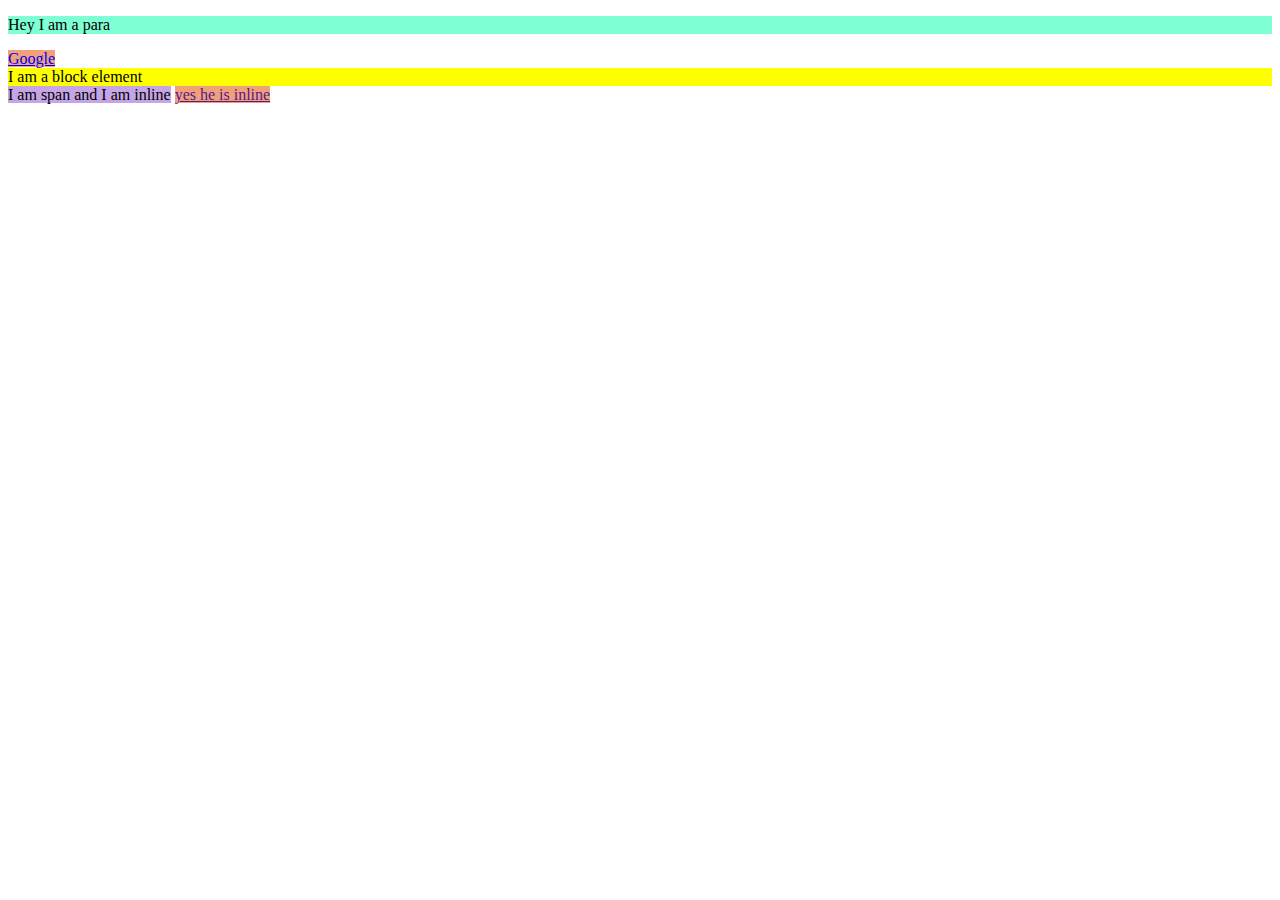
<file: Block and inline/index.html>
<!DOCTYPE html>
<html lang="en">

<head>
    <meta charset="UTF-8">
    <meta name="viewport" content="width=device-width, initial-scale=1.0">
    <title>Inline and Block Elements - HTML</title>
    <link rel="stylesheet" href="style.css">
</head>

<body>
    <p>Hey I am a para</p>
    <a href="https://google.com">Google</a>
    <div> I am a block element</div>
    <span>I am span and I am inline</span>
    <a href="">yes he is inline</a>

    <!-- Quick Quiz:
    Without using br tag, write a vertically aligned form asking for name, city and pincode of a user.
    Everyone must comment -->

</body>

</html>
</file>
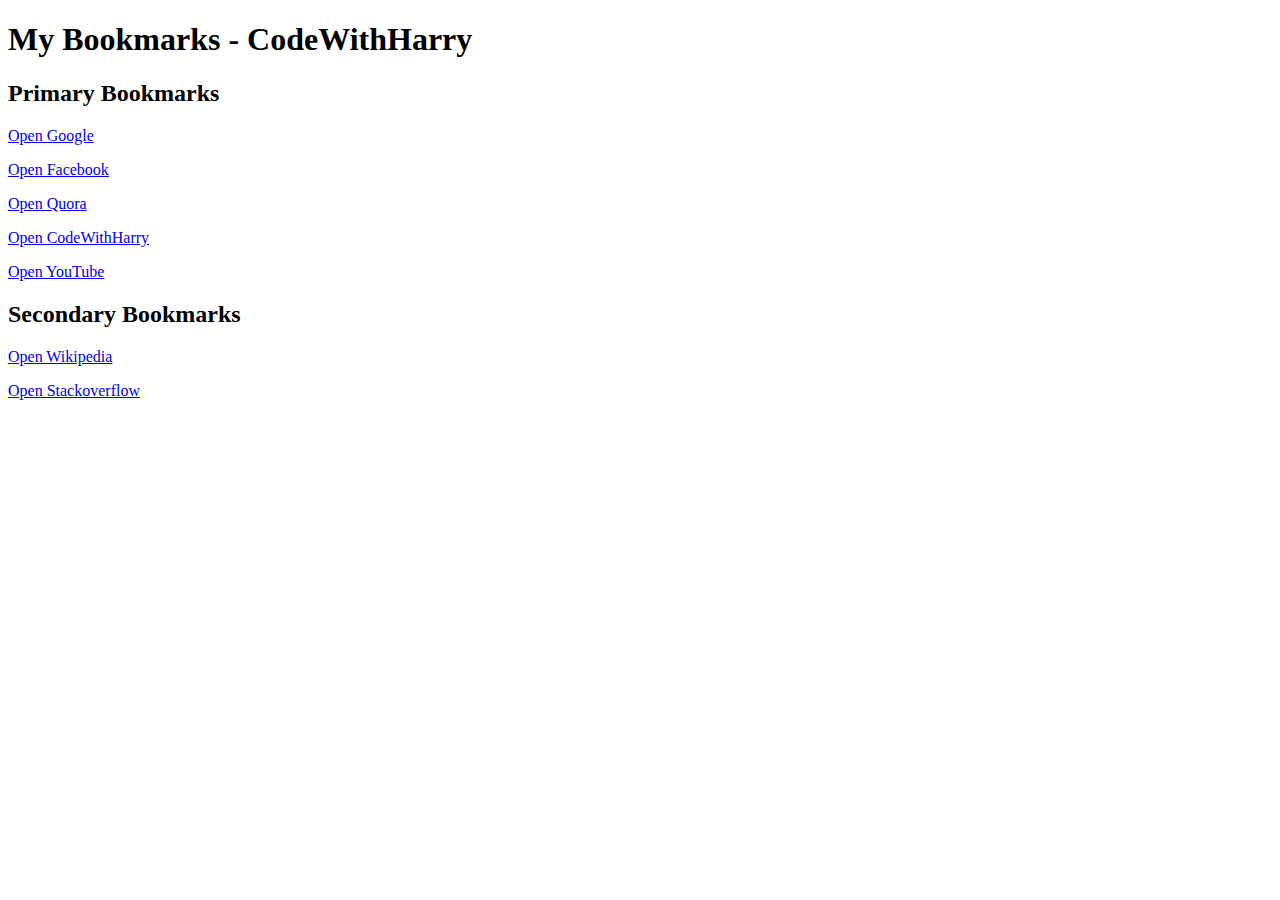
<file: bookmark/index.html>
<!DOCTYPE html>
<html lang="en">
<head>
    <meta charset="UTF-8">
    <meta name="viewport" content="width=device-width, initial-scale=1.0">
    <title>Bookmark Manager - CodeWithHarry</title>
</head>
<body>
    <h1>My Bookmarks - CodeWithHarry</h1>
    <h2>Primary Bookmarks</h2>
    <p><a target="_blank" href="https://www.google.com">Open Google</a></p>
    <p><a target="_blank" href="https://www.facebook.com">Open Facebook</a></p>
    <p><a target="_blank" href="https://www.quora.com">Open Quora</a></p>
    <p><a target="_blank" href="https://www.codewithharry.com">Open CodeWithHarry</a></p>
    <p><a target="_blank" href="https://www.youtube.com">Open YouTube</a></p>
    
    <h2>Secondary Bookmarks</h2>
    <p><a target="_blank" href="https://www.wikipedia.com">Open Wikipedia</a></p>
    <p><a target="_blank" href="https://www.stackoverflow.com">Open Stackoverflow</a></p>
</body>
</html>
</file>
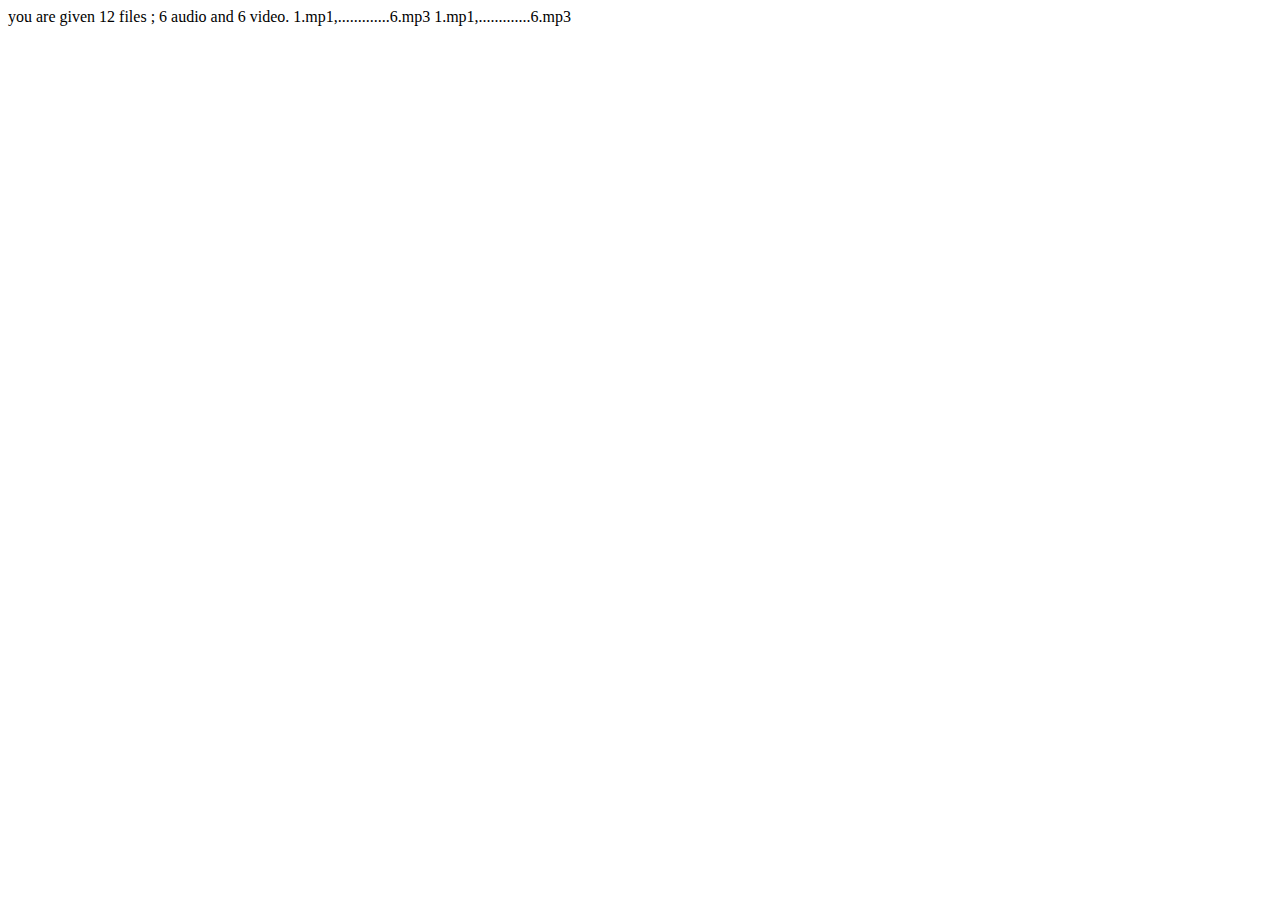
<file: challenge 1/index.html>
<!DOCTYPE html>
<html lang="en">
<head>
    <meta charset="UTF-8">
    <meta name="viewport" content="width=device-width, initial-scale=1.0">
    <title>Document</title>
</head>
<body>
    you are given 12 files ; 6 audio and 6 video.
    1.mp1,.............6.mp3
    1.mp1,.............6.mp3
</body>
</html>
</file>
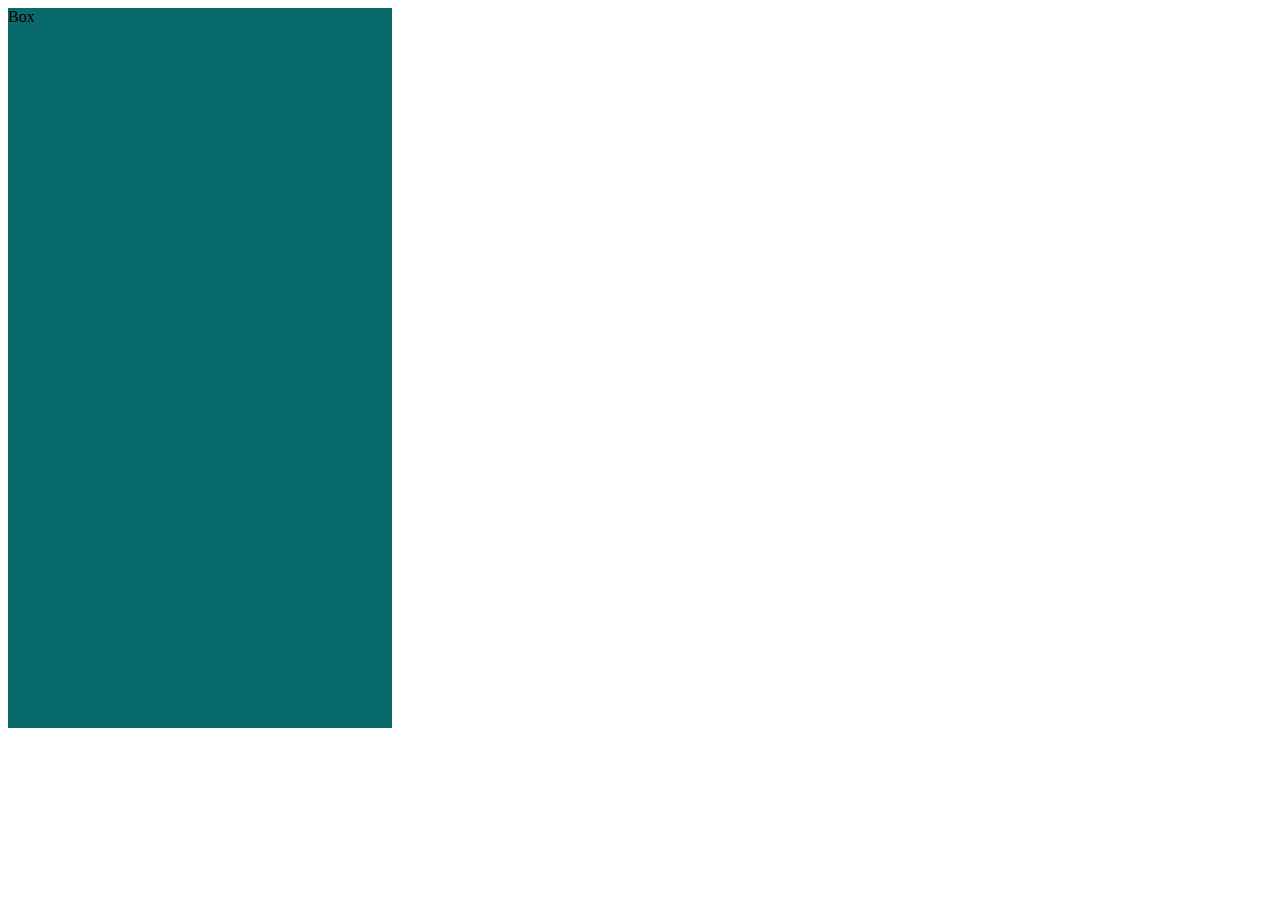
<file: Css Animations/index.html>
<!DOCTYPE html>
<html lang="en">
<head>
    <meta charset="UTF-8">
    <meta name="viewport" content="width=device-width, initial-scale=1.0">
    <title>CSS Animations</title>
    <style>
        .container{
            background-color: rgb(9, 106, 106);
            height: 80vh;
            width: 30vw;
        }

        .box{
            width: 34px;
            height: 45px; 
            /* animation-name: harryKaAnimation; 
            animation-duration: 1s;
            animation-iteration-count: infinite;
            animation-timing-function: cubic-bezier(0, 0, 0, 0.96);
            animation-delay: 1s;
            animation-direction: reverse;
            animation-play-state: paused; */
            /* animation: name duration timing-function delay iteration-count direction fill-mode; */
            animation: harryKaAnimation 2s ease-in-out 3s 1, 
                       harry2 3s ease-in-out 3s 1;
        }

        @keyframes harryKaAnimation {
            from{
                background-color: red;
            }
            to{
                background-color: yellow; 
            }
        }

        @keyframes harry2 {
            0%{
                transform: rotate(100deg);
            }
            20%{
                transform: rotate(200deg);
            }
            50%{
                transform: rotate(220deg);
            }
            80%{
                transform: rotate(300deg);
            }
            100%{
                transform: rotate(310deg);
            }
        }
    </style>
</head>
<body>
    <div class="container">
        <div class="box">
            Box
        </div>
    </div>
</body>
</html>
</file>
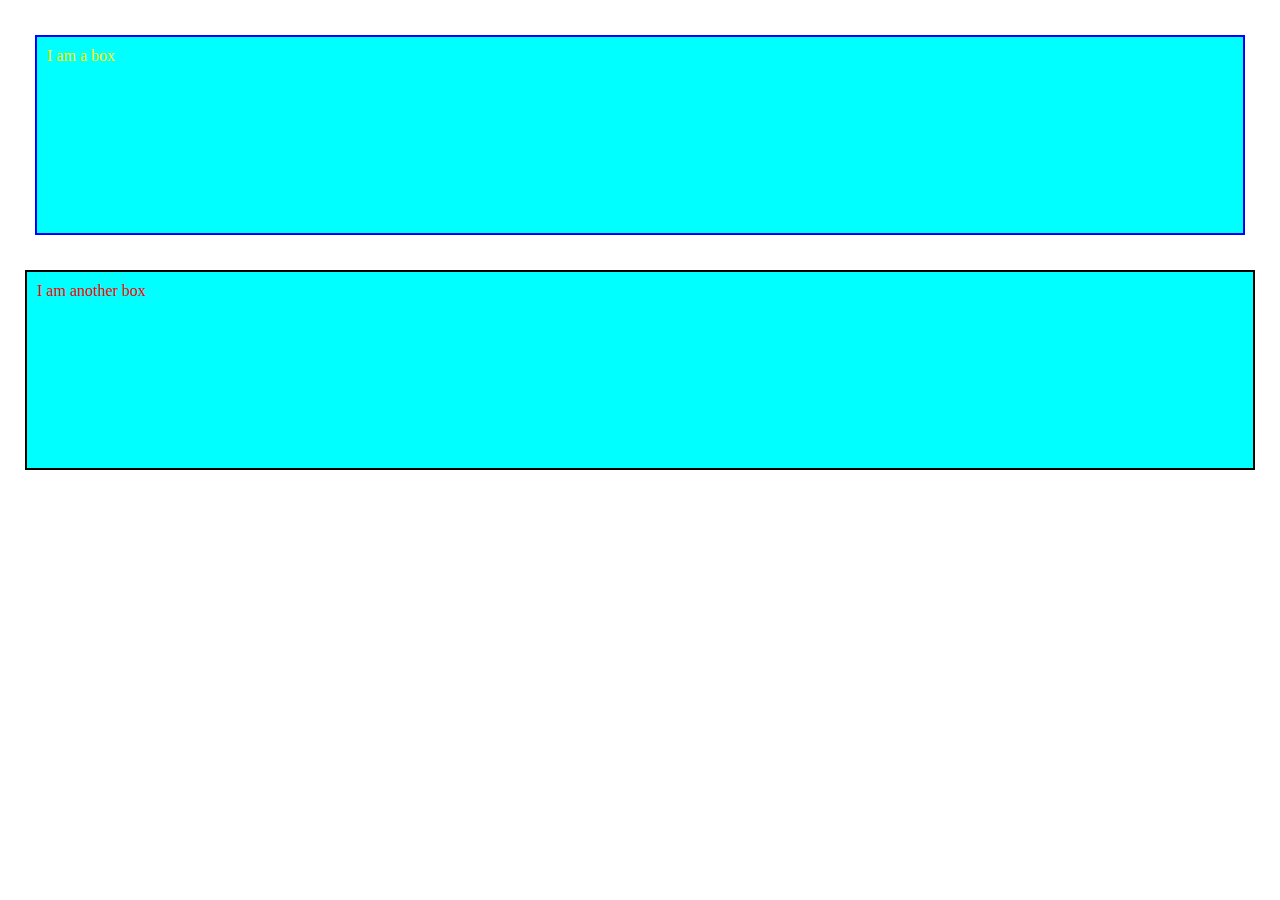
<file: CSS box model/index.html>
<!DOCTYPE html>
<html lang="en">

<head>
    <meta charset="UTF-8">
    <meta name="viewport" content="width=device-width, initial-scale=1.0">
    <title>CSS Boxmodel</title>
    <style>
        *{
            margin: 0;
            padding: 0;
        }

        .box {
            background-color: aqua;
        }
        .box1{
            color: yellow;
            padding: 10px;
            margin:35px;
            border: 2px solid blue;
            height: 200px;
            box-sizing: border-box;
        }
        .box2{
            color:red;
            padding: 10px;
            margin:25px;
            border: 2px solid black;
            height: 200px;
            box-sizing: border-box;
        }
    </style>
</head>

<body>
    <div class="box box1">I am a box</div>
    <div class="box box2">I am another box</div>
</body>

</html>
</file>
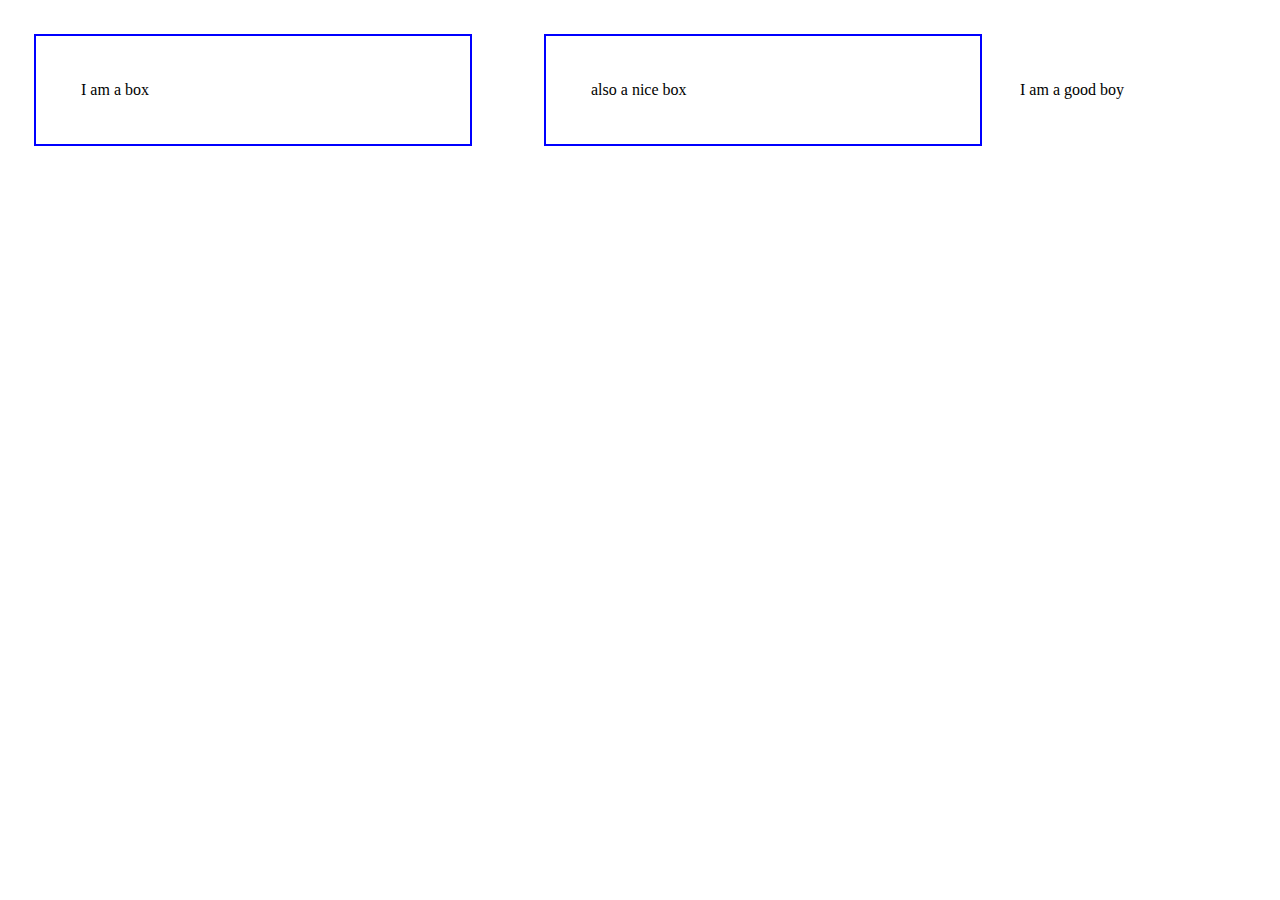
<file: Css display property/index.html>
<!DOCTYPE html>
<html lang="en">

<head>
    <meta charset="UTF-8">
    <meta name="viewport" content="width=device-width, initial-scale=1.0">
    <title>CSS Display Property</title>
    <style>
        *{
            margin: 0;
            padding: 0;
        }
        .box {
            border: 2px solid blue;
            display: inline-block;
            width: 344px;
            padding:45px;
            margin: 34px; 
        }

        .box1{
            /* display: none; */
            /* visibility: hidden; */
        }
    </style>
</head>

<body>
    <!-- https://developer.mozilla.org/en-US/docs/Web/CSS/display -->
    <div class="box box1">
        I am a box
    </div>
    <div class="box">also a nice box</div>

    <span>I am a good</span>
    <span>boy</span>
</body>

</html>
</file>
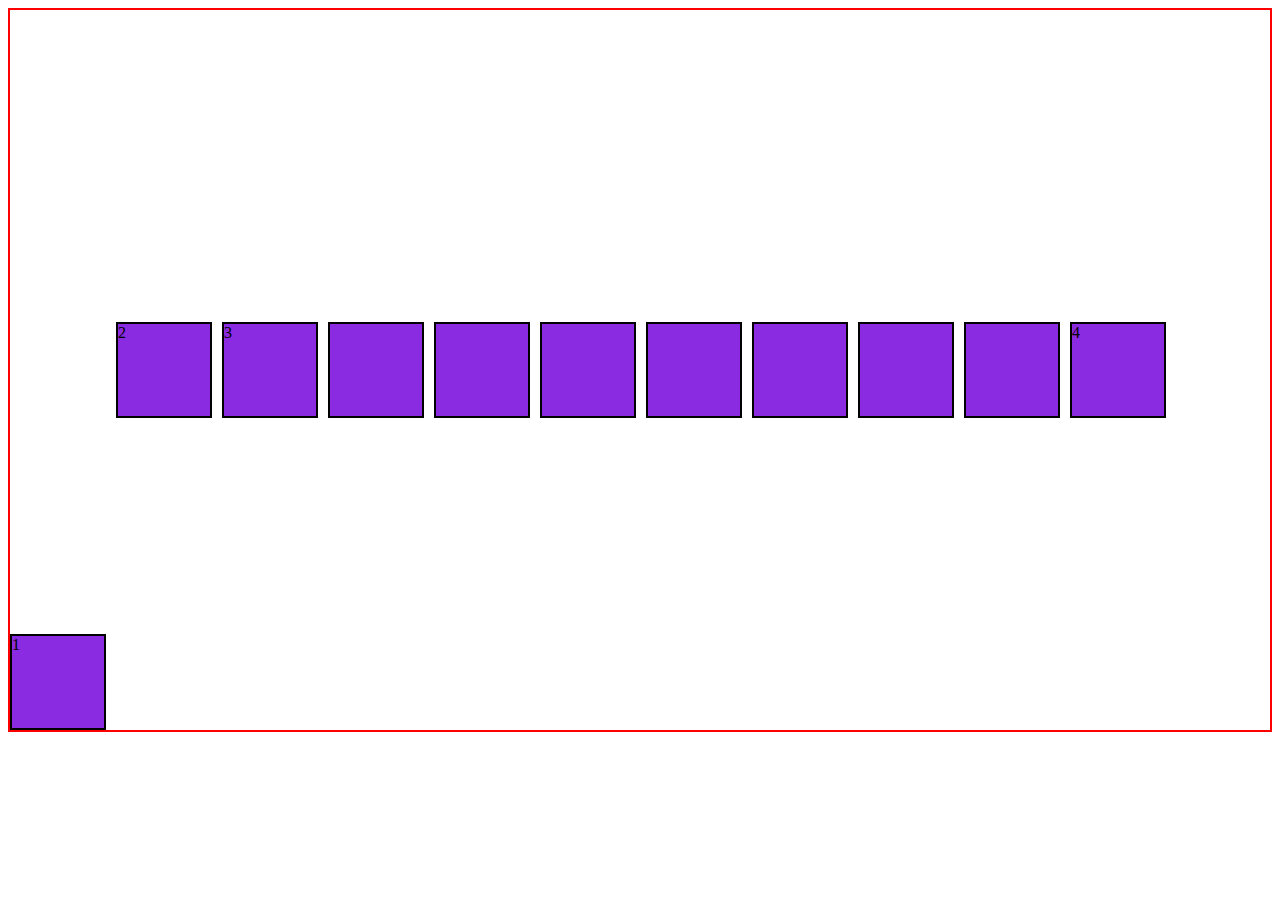
<file: Css Flexbox/index.html>
<!DOCTYPE html>
<html lang="en">

<head>
    <meta charset="UTF-8">
    <meta name="viewport" content="width=device-width, initial-scale=1.0">
    <title>CSS Flexbox</title>
    <style>
        .container {
            border: 2px solid red;
            display: flex;
            height: 80vh;
            /* justify-content: center; */
            align-items: center;
            /* flex-direction: column; */
            flex-wrap: wrap;
            /* align-content: flex-start; */
            /* there is no justify-items  in flexbox; */
            flex-flow: row wrap;
            /* gap: 30px; 
            row-gap: 40px;
            column-gap: 10px; */
            gap: 40px 10px;

        }

        .item {  
            /* flex-grow: 1; */
            height: 92px;
            width: 92px;
            border: 2px solid black;
            /* margin: 4px; */
            background-color: blueviolet;
        }

        .order-1{
            order: 1;
        }
        .order-2{
            order: 2;
        }
        .order-3{
            order: 3;
        }

        .item1{  
            /* flex-grow: 2; */
            /* flex-shrink: 2; */
            align-self: flex-end;
        }
    </style>
</head>

<body>

    <main>
        <div class="container">
            <div class="item item1">1</div>
            <div class="item">2</div>
            <div class="item">3</div>
            <div class="item order-1">4</div>
            <div class="item"></div>
            <div class="item"></div>
            <div class="item"></div>
            <div class="item"></div>
            <div class="item"></div>
            <div class="item"></div>
            <div class="item"></div>
            
         
        </div>
    </main>

</body>

</html>
</file>
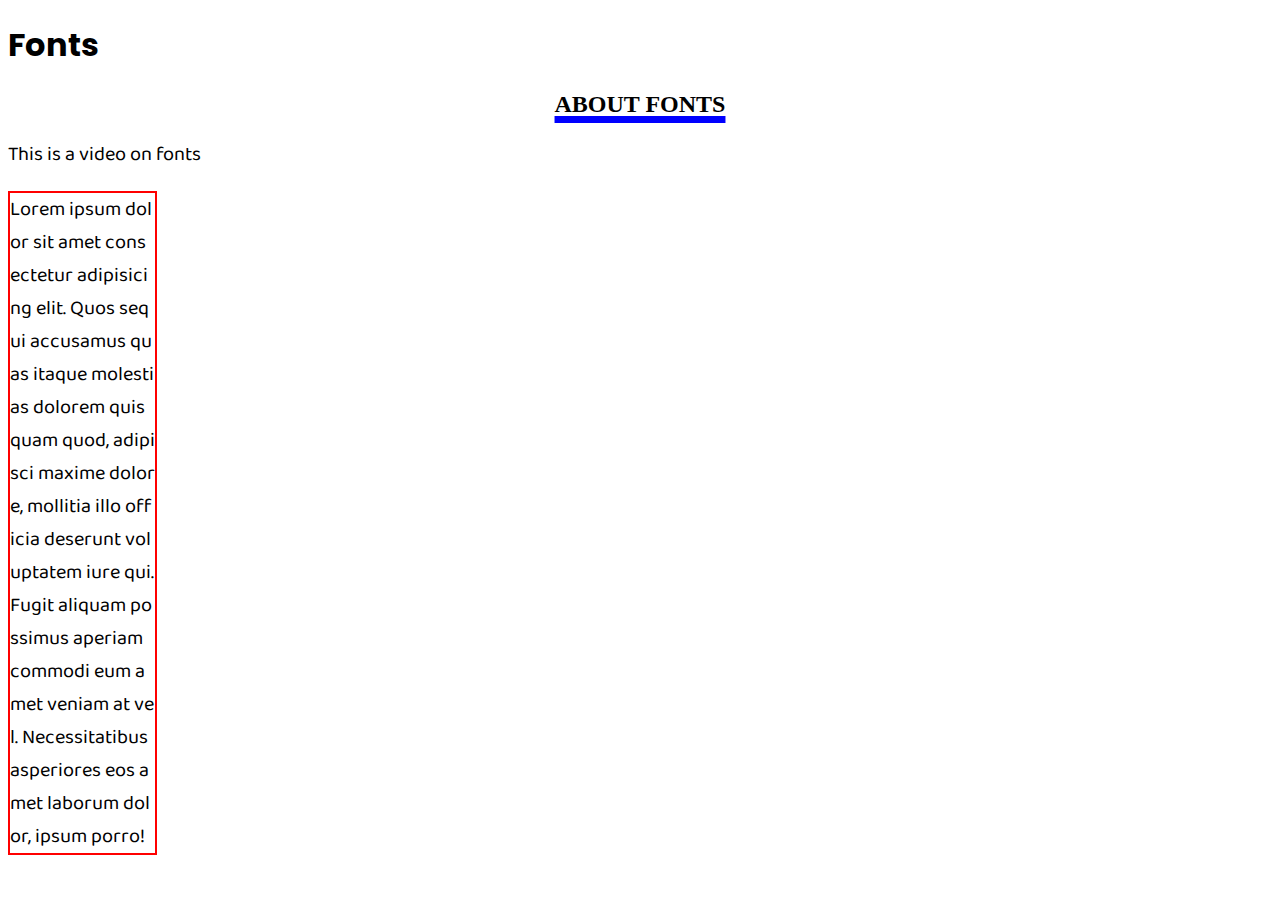
<file: CSS font and color/index.html>
<!DOCTYPE html>
<html lang="en">

<head>
    <meta charset="UTF-8">
    <meta name="viewport" content="width=device-width, initial-scale=1.0">
    <title>Fonts</title> 
    <style>
        @import url('https://fonts.googleapis.com/css2?family=Baloo+Bhai+2&family=Poppins:wght@300&display=swap');
        h1 {
            font-family: 'Poppins', 'Lucida Sans', 'Lucida Sans Regular', 'Lucida Grande', 'Lucida Sans Unicode', Geneva, Verdana, sans-serif
        }

        p {
            /* font-family: 'Segoe UI', Tahoma, Geneva, Verdana, sans-serif; */
            font-family: 'Baloo Bhai 2', sans-serif;
            font-size: 20px; 
            /* font-style:italic;
            font-weight: 500;  */
            
        }
        h2{
            text-align: center;
            text-transform: uppercase;
            text-decoration: underline;
            text-decoration-color: blue;
            /* text-decoration-style: dotted; */
            text-decoration-thickness: 7px ;
            /* text-indent: 45px; */
        }
        .lorem{
            border: 2px solid red;
            width: 145px;
            word-break: break-all;
            /* text-overflow: ellipsis;
            overflow: hidden; */

        }
    </style>
</head>

<body>
    <div>
        <!-- https://codepen.io/web-dot-dev/pen/yLojraG -->
        <h1>Fonts</h1>
        <h2>about Fonts</h2>
        <p>This is a video on fonts</p>
        <p class="lorem">Lorem ipsum dolor sit amet consectetur adipisicing elit. Quos sequi accusamus quas itaque molestias dolorem quisquam quod, adipisci maxime dolore, mollitia illo officia deserunt voluptatem iure qui. Fugit aliquam possimus aperiam commodi eum amet veniam at vel. Necessitatibus asperiores eos amet laborum dolor, ipsum porro!</p>
    </div>
</body>

</html>
</file>
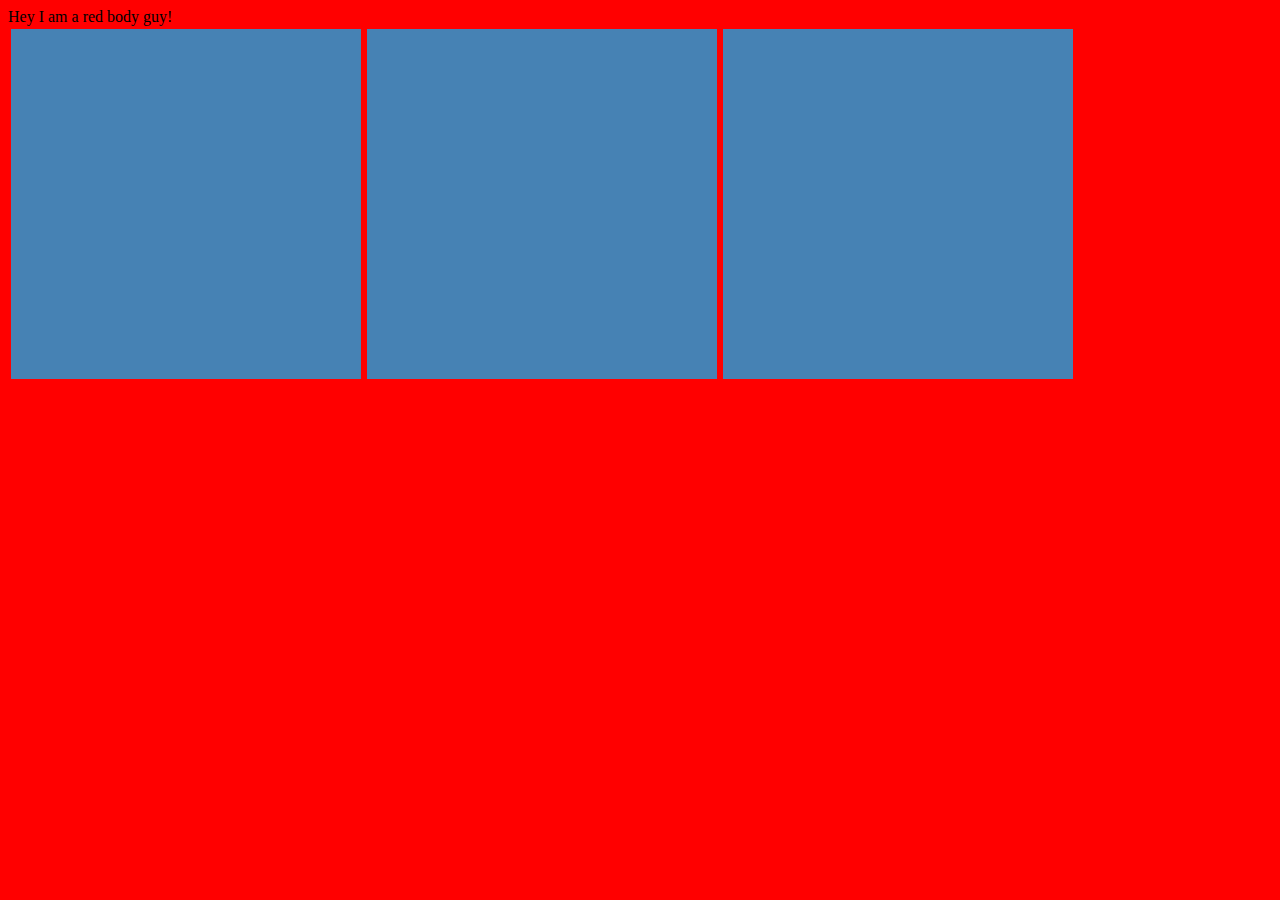
<file: CSS Media Queries/index.html>
<!DOCTYPE html>
<html lang="en">

<head>
    <meta charset="UTF-8">
    <meta name="viewport" content="width=device-width, initial-scale=1.0">
    <title>CSS media query</title>
    <style>
        body {
            background-color: red;
        }

        @media screen and (orientation: portrait) {
            body{
                border: 2px solid purple;
            }
        }

        @media only screen and (max-width: 455px){
            body{

                background-color: blue;
            }
            
            .boxes{
                flex-direction: column;
            }
        }
        
        /* @media not|only mediatype and (expressions) {
            CSS-Code;
        } */

        .boxes{
            display: flex;
        }

        .box{
            width: 344px;
            height: 344px;
            background-color: steelblue;
            padding: 3px;
            margin: 3px;
        }

    </style>
</head>

<body>
    <div>
        Hey I am a red body guy!
    </div>

    <div class="boxes">
        <div class="box"></div>
        <div class="box"></div>
        <div class="box"></div>
    </div>
</body>

</html>
</file>
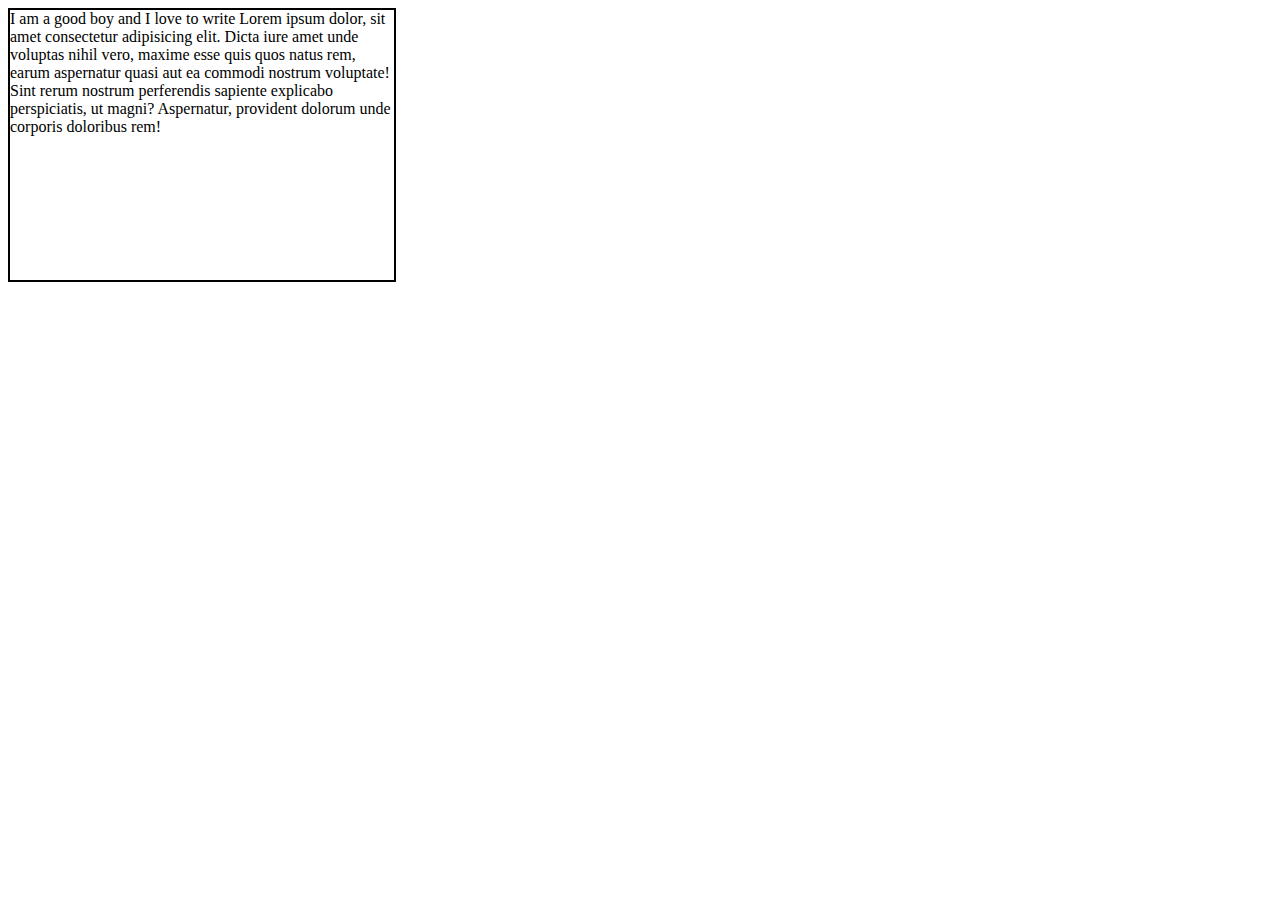
<file: Css overflow property/index.html>
<!DOCTYPE html>
<html lang="en">

<head>
    <meta charset="UTF-8">
    <meta name="viewport" content="width=device-width, initial-scale=1.0">
    <title>Overflow</title>
    <style>
        .box {
            width: 30vw;
            height: 30vh;
            border: 2px solid black;
            /* overflow: auto;
            overflow-x: hidden;
            overflow-y: scroll; */
            overflow: auto hidden;
            /* white-space: nowrap;
            text-overflow: ellipsis; */
        }
    </style>
</head>

<body>
    <div class="box">
        I am a good boy and I love to write Lorem ipsum dolor, sit amet consectetur adipisicing elit. Dicta iure amet
        unde voluptas nihil vero, maxime esse quis quos natus rem, earum aspernatur quasi aut ea commodi nostrum
        voluptate! Sint rerum nostrum perferendis sapiente explicabo perspiciatis, ut magni? Aspernatur, provident
        dolorum unde corporis doloribus rem!
    </div>
</body>

</html>
</file>
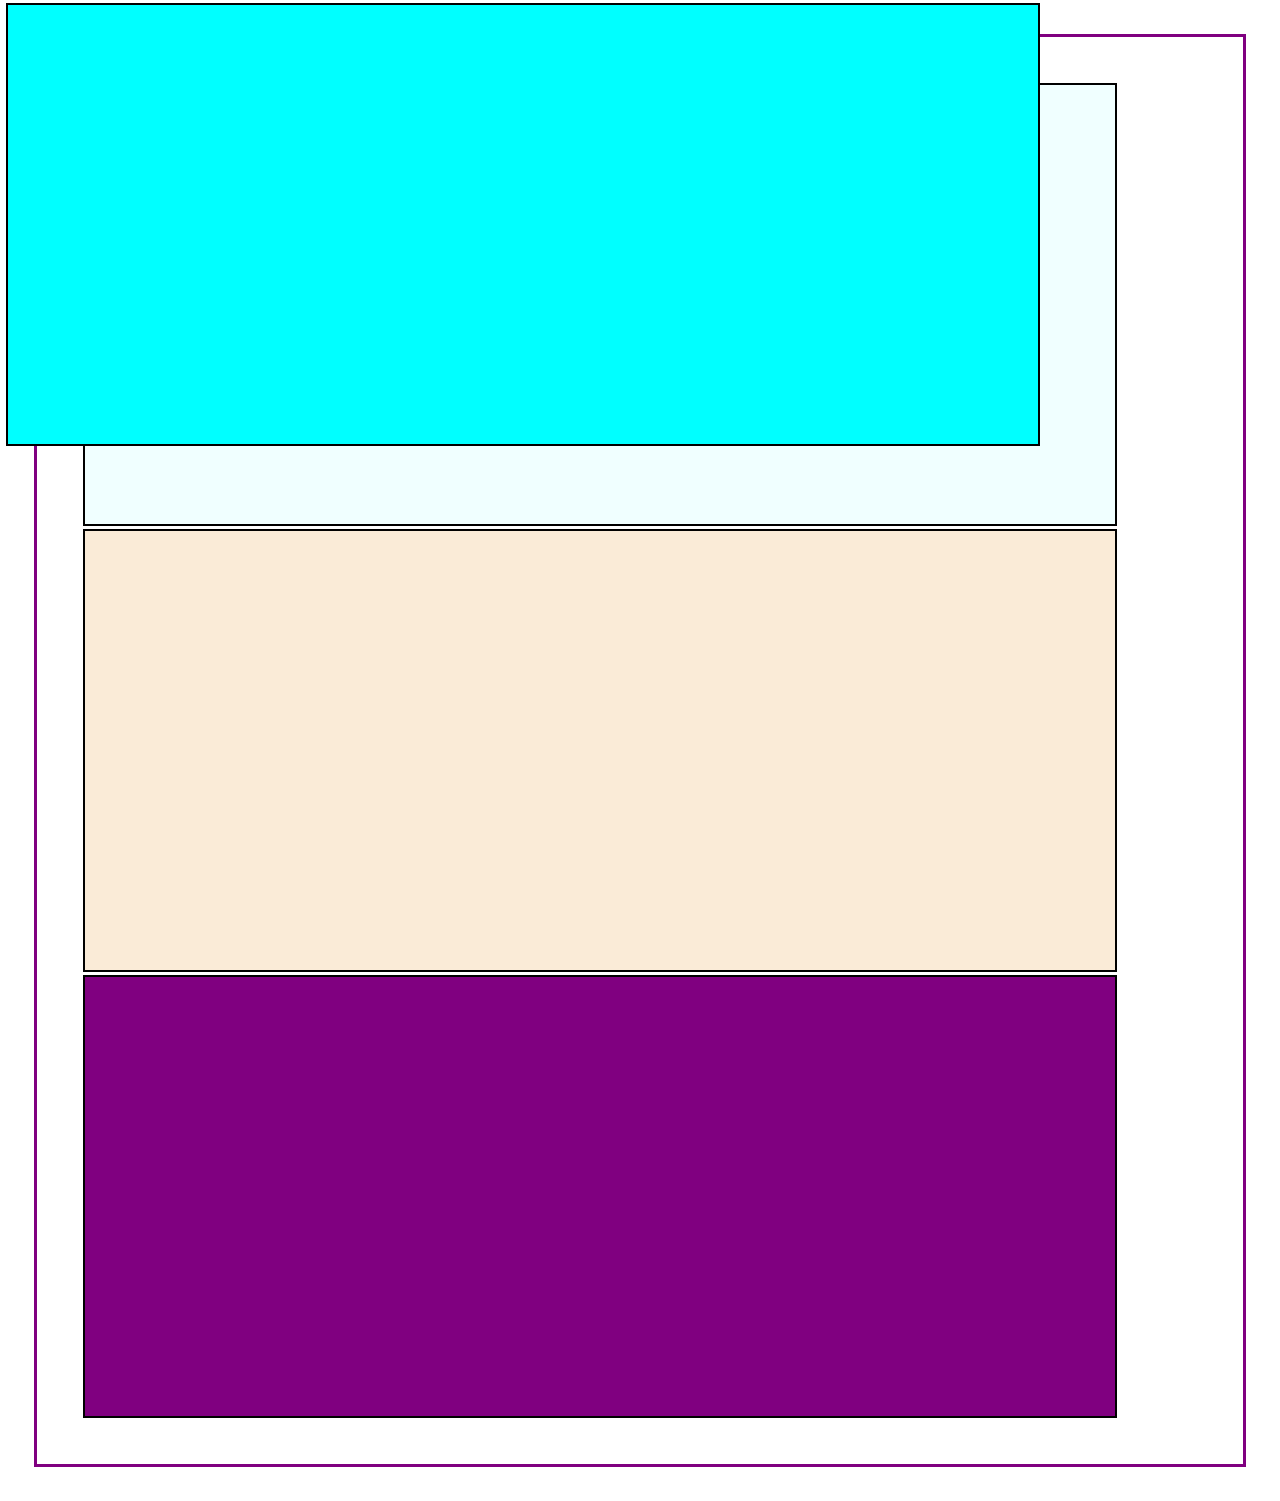
<file: CSS Position Property/index.html>
<!DOCTYPE html>
<html lang="en">

<head>
    <meta charset="UTF-8">
    <meta name="viewport" content="width=device-width, initial-scale=1.0">
    <title>CSS Position</title>
    <style>
        * {
            margin: 0;
            padding: 0;
        }

        .box {
            height: 433px;
            width: 80vw;
            padding: 3px;
            margin: 3px;
            border: 2px solid black;
        }

        .box1 {
            background-color: aqua;
            /* position: sticky;
            top:0px;
            height: 111px;
            width:100%;
            margin: 0;
            padding: 0; */
            position: absolute;
            top: 0px;
            left:3px;
        }

        .box2 {
            background-color: azure;
            /* position: relative;
            top: 34px;
            left: 56px; */
        }

        .box3 {
            background-color: antiquewhite;
            /* position: fixed;
            bottom: 0px;
            left:8vw;
            height: 111px; */
        }

        .box4 {
            background-color: purple;
        }

      

        .parent {
            padding: 43px;
            margin: 34px;
            border: 3px solid purple;
            /* position: relative; */


            /* Exception: transform, filter, or perspective properties can also make an element appear as positioned */
            /* transform: translate(0); */
            /* filter: invert(0); */
            /* perspective: 0em; */
        }
    </style>
</head>

<body>
    <div class="parent">
        <div class="box box1"></div>
        <div class="box box2"></div>
        <div class="box box3"></div>
        <div class="box box4"></div>
    </div>
</body>

</html>
</file>
<file: Block and inline/style.css>
p{
    background-color: aquamarine;
}

a{
    background-color: rgb(242, 160, 122);
}

div{
    background-color: yellow;
}

span{
    background-color: rgb(198, 165, 230);
}
</file>
